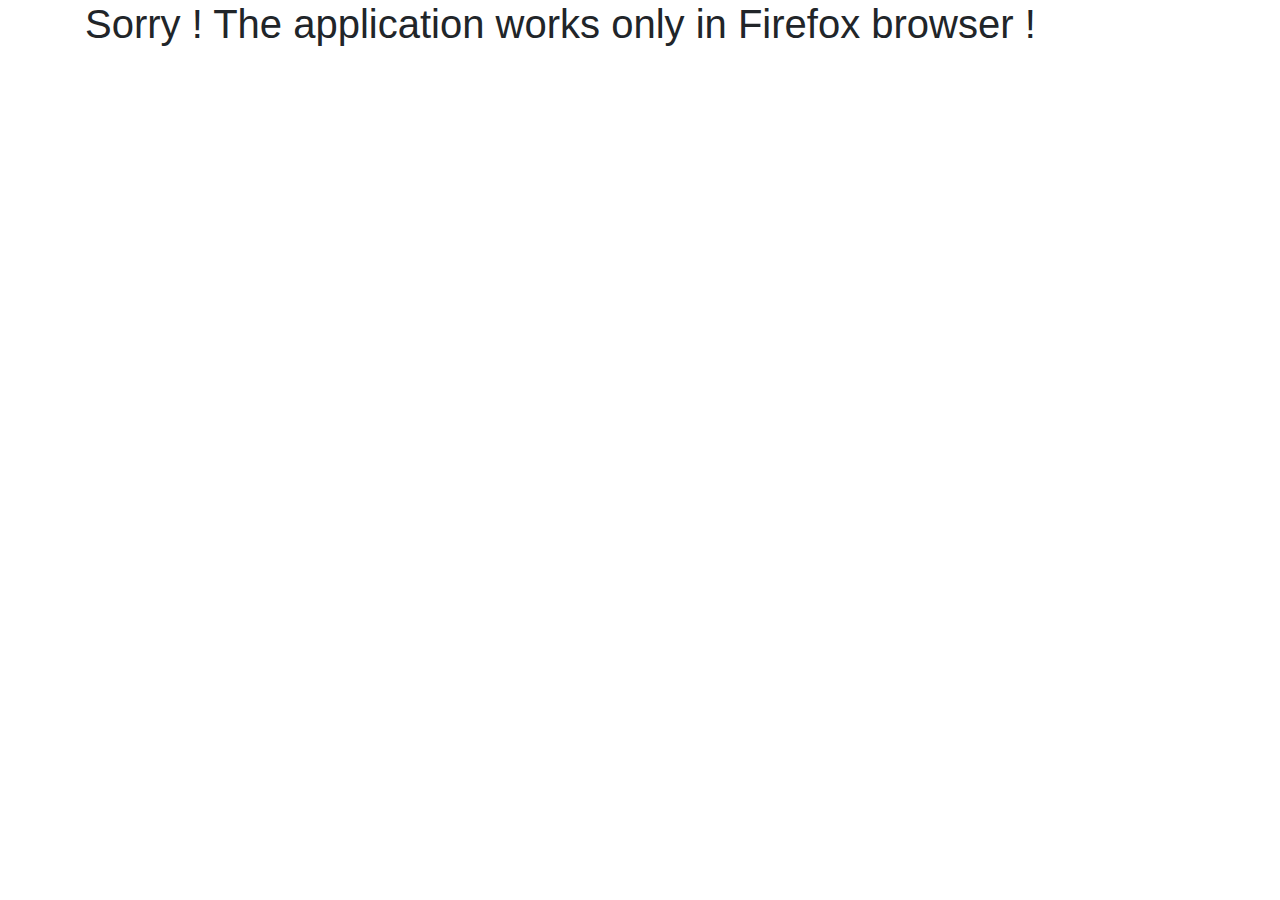
<file: index.html>
<!--
 Romain Capocasale
 Vincent Moulin
 He-Arc - INF2dlm-A
 13.06.2019
 Projet cours d'algorithme
-->
<!DOCTYPE html>
<html>
  <head>
    <meta charset="utf-8">
    <title>FourcheLangue</title>
	<link rel="stylesheet" href="https://stackpath.bootstrapcdn.com/bootstrap/4.3.1/css/bootstrap.min.css" integrity="sha384-ggOyR0iXCbMQv3Xipma34MD+dH/1fQ784/j6cY/iJTQUOhcWr7x9JvoRxT2MZw1T" crossorigin="anonymous">
	<link rel="stylesheet" type="text/css" href="css/main.css">
  <link rel="icon"  href="img/logo.ico">

	<script src="https://ajax.googleapis.com/ajax/libs/jquery/3.2.1/jquery.min.js"></script>

	<link href="lib/jquery.highlight-within-textarea.css" rel="stylesheet">
	<script src="lib/jquery.highlight-within-textarea.js"></script>

  </head>
  <body id="body" onload="init()">
	<div class="container">
	    <br>
		<h1 style="color:#73AA24"><strong>FourcheLangue</strong></h1>
	    <br>
	    <h5 class="card-title">Projet Algo. et SDD - 2018/2019</h5>
	    <p class="card-text">Romain Capocasale et Vincent Moulin, INF2dlma</p>
	    <a href="doc/doc.html">Link to documentation</a>
	    <hr>
	    <br>
	    <div class="form-group">
	      <h4 for="content_textarea">Write your text, Harry will tell you what's the language <span style='font-size:25px;'>&#128013;</span></h4>
	      <p id="language_infos">This text is writing in <img id="img_lang" src="" width="25" height="25"></p>
	      <p id="display_warning"></p>

	      <textarea  id="content_textarea" onkeyup="getContent()" spellcheck="false" class="form-control" rows="5" cols="100"></textarea>
	      <p id="pourcentage"></p>
        <div id="add_word_div" class="form-inline"><label for="add_word_text">Word to add :  </label><span>&nbsp;&nbsp;</span><input id="add_word_text" class="form-control" type='text' name='add_word_text'/><span>&nbsp;&nbsp;&nbsp;&nbsp;</span><input class="btn btn-success" type='submit' name='add_word_button' value='add'onclick='addWord();'></div>
	    </div>
	    <hr>
	    <div class="row">
		  <div class="col-sm-6">
		    <div class="card">
		      <div class="card-body">
		        <h5 class="card-title">French</h5>
		        <p class="card-text" id="french"></p>
		      </div>
		    </div>
		  </div>
		  <div class="col-sm-6">
		    <div class="card">
		      <div class="card-body">
		        <h5 class="card-title">English</h5>
		        <p class="card-text" id="english"></p>
		      </div>
		    </div>
		  </div>
		</div>
		<br>
		<div class="row">
		  <div class="col-sm-6">
		    <div class="card">
		      <div class="card-body">
		        <h5 class="card-title">Espagnol</h5>
		        <p class="card-text" id="espanol"></p>
		      </div>
		    </div>
		  </div>
		  <div class="col-sm-6">
		    <div class="card">
		      <div class="card-body">
		        <h5 class="card-title">Deutsch</h5>
		        <p class="card-text" id="deutsch"></p>
		      </div>
		    </div>
		  </div>
		</div>
		<br>
		<div class="row">
		  <div class="col-sm-6">
		    <div class="card">
		      <div class="card-body">
		        <h5 class="card-title">Italiano</h5>
		        <p class="card-text" id="italiano"></p>
		      </div>
		    </div>
		  </div>
		  <div class="col-sm-6">
		    <div class="card">
		      <div class="card-body">
		        <h5 class="card-title">Dansk</h5>
		        <p class="card-text" id="dansk"></p>
		      </div>
		    </div>
		  </div>
		</div>
		<br>
		<div class="row">
		  <div class="col-sm-6">
		    <div class="card">
		      <div class="card-body">
		        <h5 class="card-title">Norsk</h5>
		        <p class="card-text" id="norsk"></p>
		      </div>
		    </div>
		  </div>
		</div>
		<br>
	</div>
  <script src="jsonReader.js" charset="utf-8"></script>
  <script src="hashtable.js" charset="utf-8"></script>
  <script src="script.js" charset="utf-8"></script>
  <script src="https://code.jquery.com/jquery-3.3.1.slim.min.js" integrity="sha384-q8i/X+965DzO0rT7abK41JStQIAqVgRVzpbzo5smXKp4YfRvH+8abtTE1Pi6jizo" crossorigin="anonymous"></script>
  <script src="https://cdnjs.cloudflare.com/ajax/libs/popper.js/1.14.7/umd/popper.min.js" integrity="sha384-UO2eT0CpHqdSJQ6hJty5KVphtPhzWj9WO1clHTMGa3JDZwrnQq4sF86dIHNDz0W1" crossorigin="anonymous"></script>
  <script src="https://stackpath.bootstrapcdn.com/bootstrap/4.3.1/js/bootstrap.min.js" integrity="sha384-JjSmVgyd0p3pXB1rRibZUAYoIIy6OrQ6VrjIEaFf/nJGzIxFDsf4x0xIM+B07jRM" crossorigin="anonymous"></script>
  </body>
</html>
</file>
<file: css/main.css>
.card-title {
	color : #73AA24;
	font-weight: bold;
	font-style: italic;
}

.red {
	background-color: #ff5252;
	border-radius: 2px;
}

#add_word_div{
	visibility: hidden;
}

.btn-success{
	background-color: #73AA24;
	border-color: #73AA24;
}
</file>
